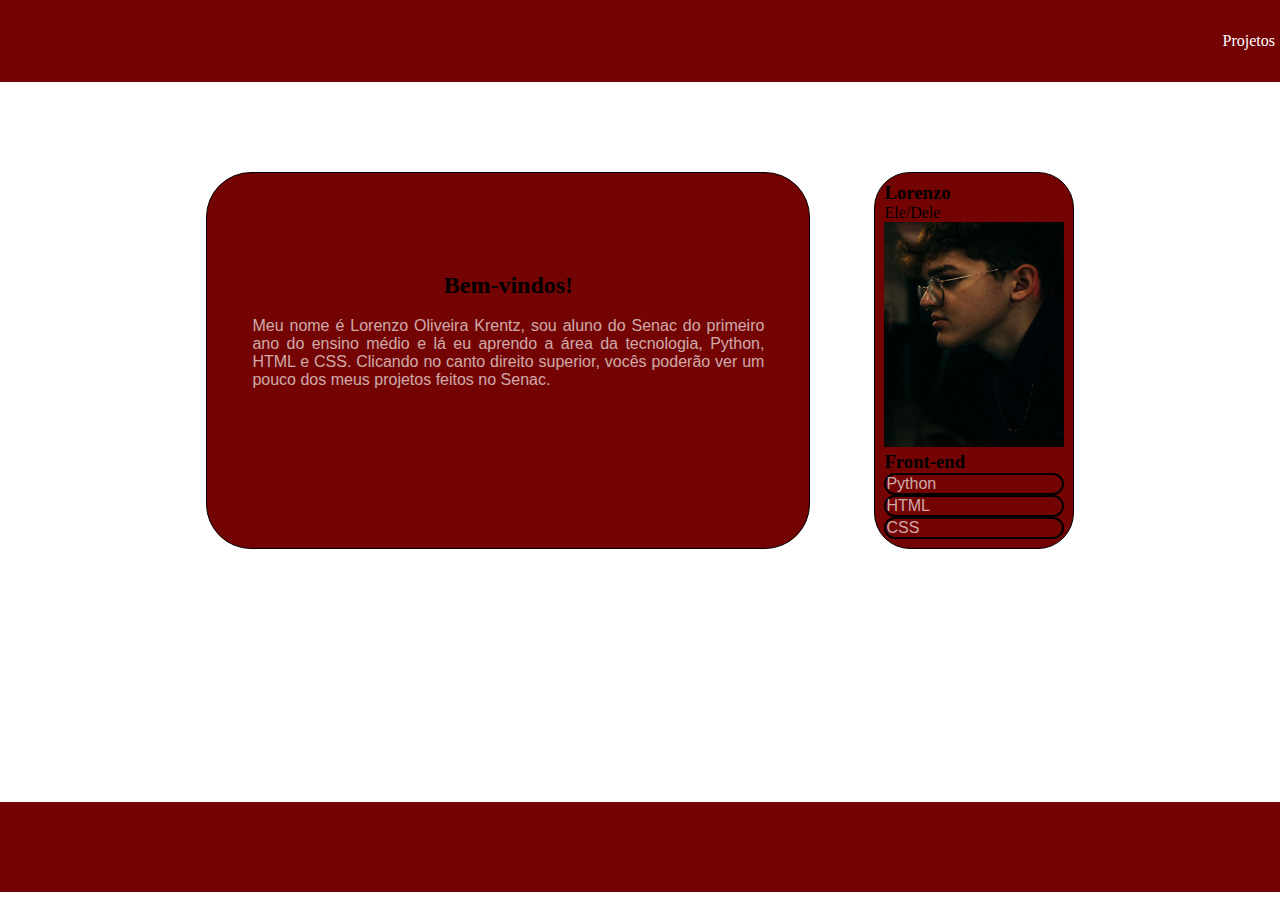
<file: index.html>
<!DOCTYPE html>
<html lang="pt-BR">

<head>
    <meta charset="UTF-8">
    <meta name="viewport" content="width=device-width, initial-scale=1.0">
    <link rel="stylesheet" href="styles.css">
    <title>Portfólio</title>
    <link rel="stylesheet" href="projetos.html">
</head>

<body>
    <header>
        <a href="projetos.html">Projetos</a>
    </header>
    <main>
        <section>
            <div class="primeira_sessao">
                <h2>Bem-vindos!</h2>
                <p class="primeira_sessao__paragrafo">Meu nome é Lorenzo Oliveira Krentz, sou aluno do Senac do primeiro ano do ensino médio e lá eu aprendo a área da tecnologia, Python, HTML e CSS.
                Clicando no canto direito superior, vocês poderão ver um pouco dos meus projetos feitos no Senac.
                </p>
            </div>

            <div class="segunda_sessao">
                <h3>Lorenzo</h3>
                <p>Ele/Dele</p>
                <img  src="assets/lorenzo.jpeg" alt="lorenzo"/>
    
                <h3>Front-end</h3>
    
                <p class="segunda_sessao__paragrafo">Python</p>
                <p class="segunda_sessao__paragrafo">HTML</p>
                <p class="segunda_sessao__paragrafo">CSS</p>
            </div>
        </section>

    </main>
    <footer>

    </footer>

</body>

</html>
</file>
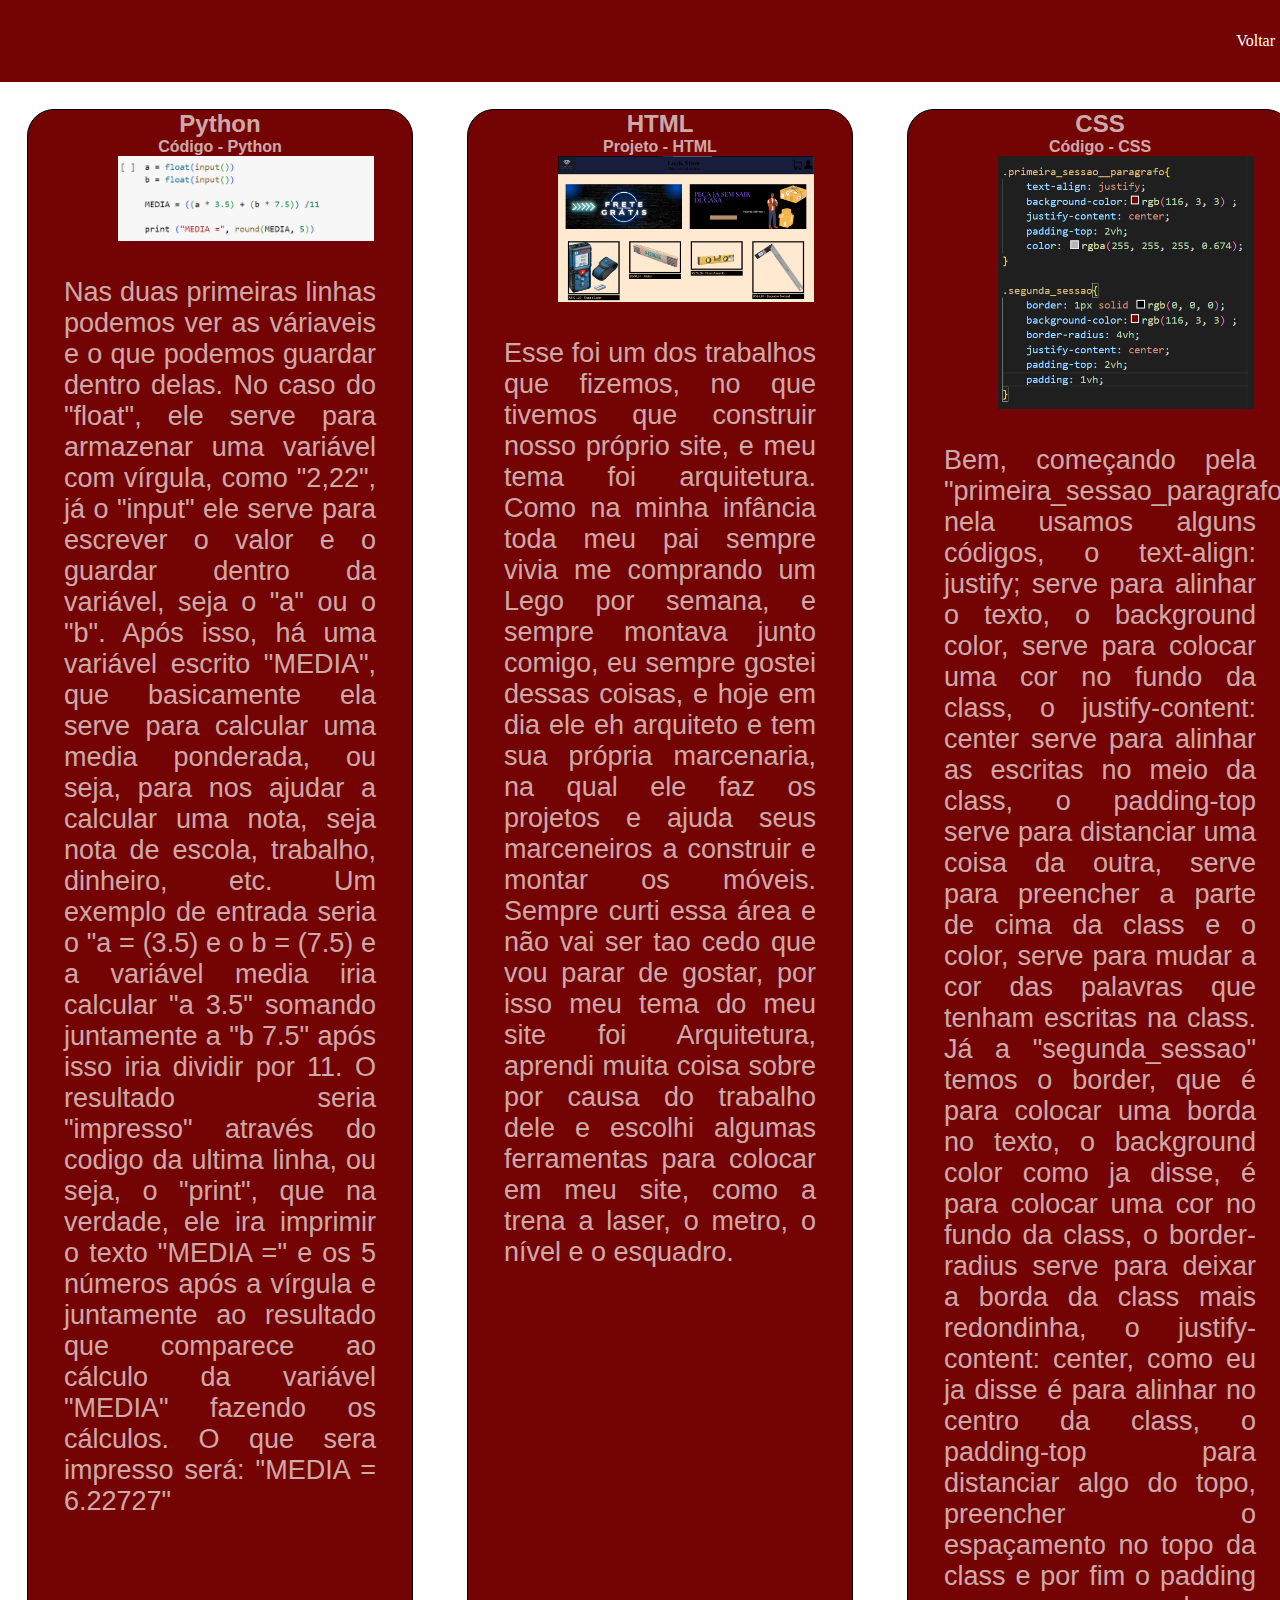
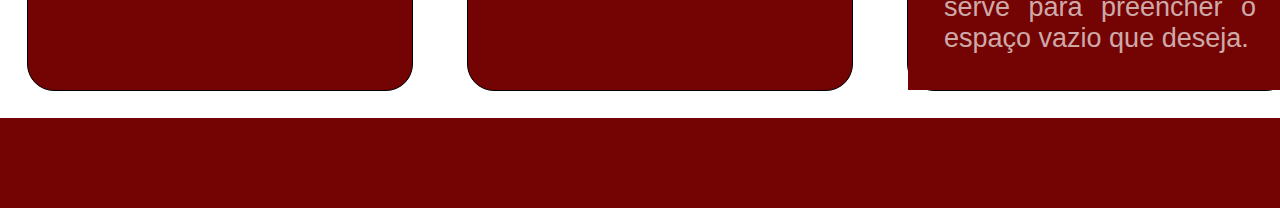
<file: projetos.html>
<!DOCTYPE html>
<html lang="en">
<head>
    <meta charset="UTF-8">
    <meta name="viewport" content="width=device-width, initial-scale=1.0">
    <title>Document</title>
    <link rel="stylesheet" href="projetos.css">
</head>
<body>
    <header>
        <a href="index.html">Voltar</a>
    </header>

    <main>
        <section>
            <div class="primeira_sessao">
                <h2>Python</h2>
                <h4>Código - Python</h4>

                <img id="img-poha" src="assets/Python.png" alt="">
                
                <p class="primeira_sessao__paragrafo">Nas duas primeiras linhas podemos ver as váriaveis e o que podemos guardar dentro delas. No caso do "float", ele serve para armazenar uma variável com vírgula, como "2,22", já o "input" ele serve para escrever o valor e o guardar dentro da variável, seja o "a" ou o "b". Após isso, há uma variável escrito "MEDIA", que basicamente ela serve para calcular uma media ponderada, ou seja, para nos ajudar a calcular uma nota, seja nota de escola, trabalho, dinheiro, etc. Um exemplo de entrada seria o "a = (3.5) e o b = (7.5) e a variável media iria calcular "a 3.5" somando juntamente a "b 7.5" após isso iria dividir por 11.
                    O resultado seria "impresso" através do codigo da ultima linha, ou seja, o "print", que na verdade, ele ira imprimir o texto "MEDIA =" e os 5 números após a vírgula e juntamente ao resultado que comparece ao cálculo da variável "MEDIA" fazendo os cálculos.
                    O que sera impresso será: "MEDIA = 6.22727"
                </p>
            </div>
        </section>

        <section>
            <div class="primeira_sessao">
                <h2>HTML</h2>
                <h4>Projeto - HTML</h4>
                <img id="img-poha" src="assets/HTML.png" alt="">
                
                <p class="primeira_sessao__paragrafo">Esse foi um dos trabalhos que fizemos, no que tivemos que construir nosso próprio site, e meu tema foi arquitetura.
                Como na minha infância toda meu pai sempre vivia me comprando um Lego por semana, e sempre montava junto comigo, eu sempre gostei dessas coisas, e hoje em dia ele eh arquiteto e tem sua própria marcenaria, na qual ele faz os projetos e ajuda seus marceneiros a construir e montar os móveis.
                Sempre curti essa área e não vai ser tao cedo que vou parar de gostar, por isso meu tema do meu site foi Arquitetura, aprendi muita coisa sobre por causa do trabalho dele e escolhi algumas ferramentas para colocar em meu site, como a trena a laser, o metro, o nível e o esquadro.
                </p>
            </div>
        </section>

        <section>
            <div class="primeira_sessao">
                <h2>CSS</h2>
                <h4>Código - CSS</h4>
                <img id="img-poha" src="assets/CSS.png" alt="">
                
                <p class="primeira_sessao__paragrafo"> Bem, começando pela "primeira_sessao_paragrafo" nela usamos alguns códigos, o text-align: justify; serve para alinhar o texto, o background color, serve para colocar uma cor no fundo da class, o justify-content: center serve para alinhar as escritas no meio da class, o padding-top serve para distanciar uma coisa da outra, serve para preencher a parte de cima da class e o color, serve para mudar a cor das palavras que tenham escritas na class.
                Já a "segunda_sessao" temos o border, que é para colocar uma borda no texto, o background color como ja disse, é para colocar uma cor no fundo da class, o border-radius serve para deixar a borda da class mais redondinha, o justify-content: center, como eu ja disse é para alinhar no centro da class, o padding-top para distanciar algo do topo, preencher o espaçamento no topo da class e por fim o padding serve para preencher o espaço vazio que deseja.
                </p>
            </div>
        </section>
    </main>
    <footer>

    </footer>
</body>
</html>
</file>
<file: styles.css>
*{
    margin: 0;
    padding: 0;
}

header{
    height: 8vh;
    background-color: rgb(116, 3, 3);
    padding: 5px;
    display: flex;
    justify-content: end;
    align-items: center;
    
}

a{
    color: rgb(255, 255, 255);
    text-decoration: none;
}

main{
    height: 80vh ;
    background-color: rgb(255, 255, 255);
}

section{
    display: flex;
    /* align-items: center; */
    justify-content: center;
    padding-top: 10vh;
    gap: 5vw;
}

h2{
    display: flex;
    justify-content: center;
    padding-top: 6vh;
}
.primeira_sessao{
    width: 40vw;
    border: 1px solid rgb(0, 0, 0);
    background-color:rgb(116, 3, 3) ;
    border-radius: 5vh;
    padding: 5vh;
    
}

.primeira_sessao__paragrafo{
    text-align: justify;
    background-color:rgb(116, 3, 3) ;
    justify-content: center;
    padding-top: 2vh;
    color: rgba(255, 255, 255, 0.674);
    font-family: 'Franklin Gothic Medium', 'Arial Narrow', Arial, sans-serif
}

.segunda_sessao{
    border: 1px solid rgb(0, 0, 0);
    background-color:rgb(116, 3, 3) ;
    border-radius: 4vh;
    justify-content: center;
    padding-top: 2vh;
    padding: 1vh;
}

img{
    width: 14vw;
    height: 25vh;
}

.segunda_sessao__paragrafo{
    border: 2px solid black;
    border-radius: 10vh;
    color: rgba(255, 255, 255, 0.674);
    font-family: 'Franklin Gothic Medium', 'Arial Narrow', Arial, sans-serif
}

footer{
    display: flex;
    height: 10vh;
    background-color: rgb(116, 3, 3);
}
</file>
<file: projetos.css>
*{
    margin: 0;
    padding: 0;
}

header{
    height: 8vh;
    background-color: rgb(116, 3, 3);
    padding: 5px;
    display: flex;
    justify-content: end;
    align-items: center;
    
}

section{
    display: flex;
    padding: 3vh;
}
h2{
    display: flex;
    justify-content: center;
    color: rgba(255, 255, 255, 0.674);
    font-family: 'Franklin Gothic Medium', 'Arial Narrow', Arial, sans-serif
}

h4{
    display: flex;
    justify-content: center;
    color: rgba(255, 255, 255, 0.674);
    font-family: 'Franklin Gothic Medium', 'Arial Narrow', Arial, sans-serif
}

#img-poha{
    display: flex;
    justify-content: center;
    padding-left: 10vh;
}

a{
    color: rgb(255, 255, 255);
    text-decoration: none;
}

main{
    display: flex;
}

img{
    width: 20vw;
}

.primeira_sessao{
    display: flex;
    flex-direction: column;
    border: 1px solid black;
    background-color:rgb(116, 3, 3) ;
    width: 30vw;
    border-radius: 3vh;
}

.primeira_sessao__paragrafo{
    text-align: justify;
    background-color:rgb(116, 3, 3) ;
}

p{
    padding: 4vh;
    font-size: 3vh;
    color: rgba(255, 255, 255, 0.674);
    font-family: 'Franklin Gothic Medium', 'Arial Narrow', Arial, sans-serif
}

footer{
    display: flex;
    height: 10vh;
    background-color: rgb(116, 3, 3);
}
</file>
